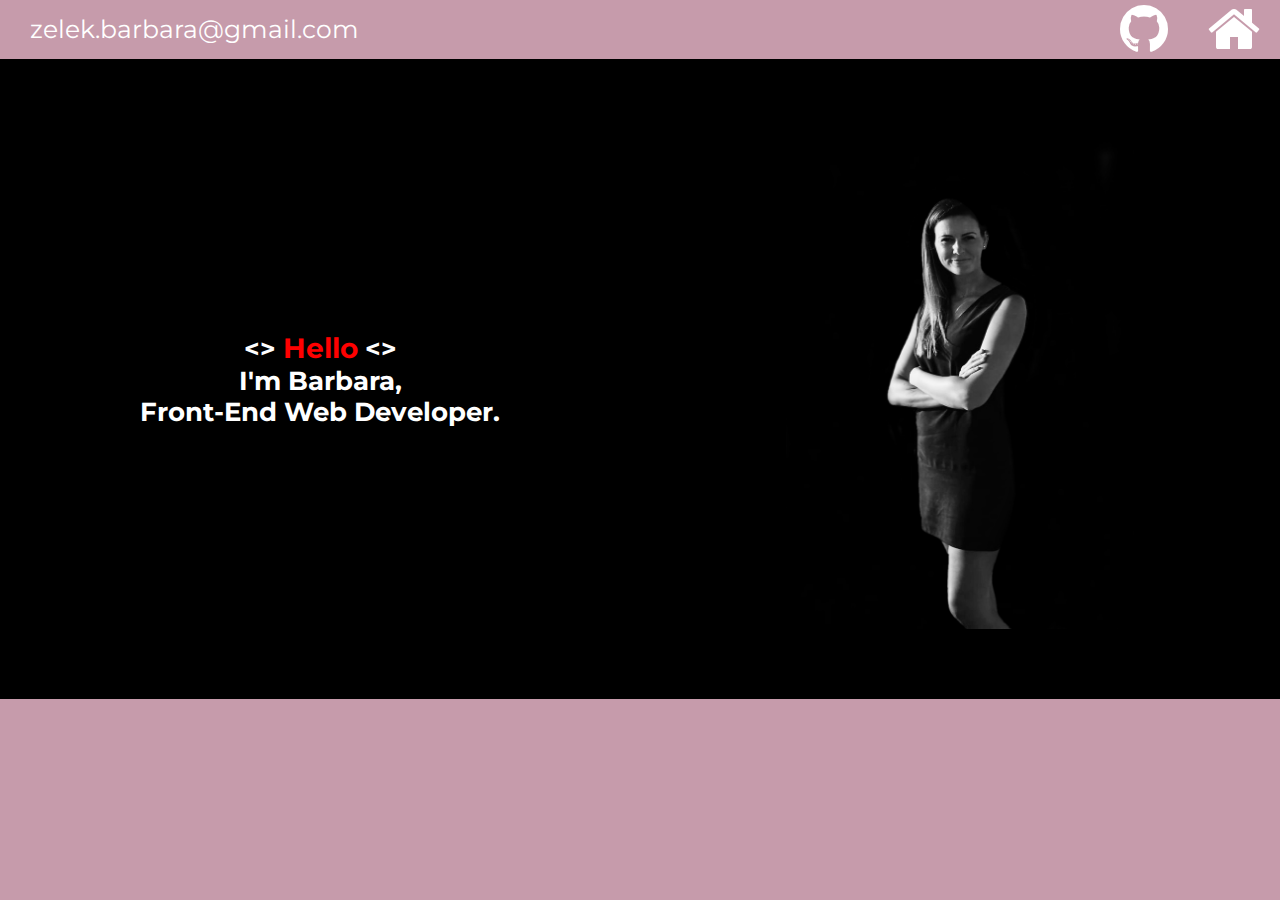
<file: index.html>
<!DOCTYPE html>
<html lang="en">
<head>
    <meta charset="UTF-8">
    <meta http-equiv="X-UA-Compatible" content="IE=edge">
     <meta name="viewport" content="width=device-width, initial-scale=1.0">
    
     <link rel="stylesheet" href="https://cdnjs.cloudflare.com/ajax/libs/font-awesome/4.7.0/css/font-awesome.css">
     <link rel="preconnect" href="https://fonts.googleapis.com"> 
    <link rel="preconnect" href="https://fonts.gstatic.com" crossorigin> 
    <link href="https://fonts.googleapis.com/css2?family=Montserrat:wght@100;200;700&display=swap" rel="stylesheet">
    <link rel="stylesheet" href="main.css">
    <title>Hello I am Barbara</title>
</head>
<body>
   
    <div class="App">
        <nav>
            <div class="email"><a class="email-link" href="mailto:zelek.barbara@gmail.com">zelek.barbara@gmail.com</a>
            </div>
            <div class="icons">
                <a class="icon-link" href="https://github.com/BarbaraZk"><i class="fa fa-github" aria-hidden="true"></i></a>
                <a href="/" class="icon-link"><i class="fa fa-home" aria-hidden="true"></i></a>
            </div>
            <!-- <div class="email"><a class="email-link" href="mailto:zelek.barbara@gmail.com">zelek.barbara@gmail.com</a>
            </div> -->
        </nav>
            <section>
                <aside>
                    <p> <> <span>Hello</span> <>
                        <br>
                        I'm Barbara,<br>Front-End Web Developer.</p>  
                </aside>
                <main>
                    <img src="BarbPorft-1.jpeg" class="image"alt="Picture of me">
                </main>
            </section>

        <footer></footer>

    </div>
   

</body>
</html>
</file>
<file: main.css>
*{
    box-sizing: border-box;
    margin: 0;
    padding: 0;
    font-family: 'Montserrat', sans-serif;
}
.App{
    background-color: rgb(198, 155, 171);
    min-height:100vh ;
}
nav{
    display: flex;
    height: 6.5vh;
    background-color: rgb(198, 155, 171);
    justify-content: space-between;
    align-items: center;
    font-size: 18px;
    color: white;
    text-decoration: none; 
}
.icons{ 
    display: flex;
    /* padding: 0 20px; */
    align-items: center;
}
.icon-link{
    color: white;
    margin: 0 20px;
    font-size: 3.5rem;
}
.icon-link:hover{
    color: rgb(82, 51, 75);
    transition: 1s;
   
}
.email-link{
    color: white;
    font-size: 25px;
    text-decoration: none;
    margin: 0 30px;
}
.email-link:hover{
    color: rgb(82, 51, 75);
    transition: 0.5s;
    font-size: 28px;
}
section{
    display: flex; 
    background-color: black;
    flex-basis: 100%;
    height: 50vw;
}
aside{
    width: 50%;
    /* display: block; */
    display: flex;
    justify-content: center;
    text-align: center;
    font-size: 2vw;
    padding: 10px 0;
    margin: 60px 30px;
    align-items: center;
    color: white;
    font-weight: 700;
}
aside span{
    color: red;
    font-size: 2.2vw;  
    font-weight: 700;
}
main{
    width: 50%;
    display: flex;
    padding: 10px 0;
    margin: 60px 30px;
    text-align: center;
    justify-content: center; 
}
 main .image{
    display: flex;
    width: 60%;
    height: 100%;
 }

 @media (max-width:760px ){
   
    .icon-link{
        font-size: 1.5rem;
        margin: 0 8px;
    }
    .email-link{
        font-size: 15px;
        margin: 0 20px;
    }
    .email-link:hover{
        font-size: 18px;
    }
    section{
        flex-wrap: wrap;
        min-height: 70vh;
        justify-content:flex-start;
        align-items: flex-start;
        align-content:flex-start;
    }
    aside{
        font-size: 2.5vw;
        height: 10vh;
        width: 100%;
        padding:0;
        margin:0;
    }
    aside span{
        font-size: 3.5vw;  
    }
    main{
        height: 50vh;
        text-align: start;
        width: 100%;
        padding:0;
        margin:0;
    }
    main.image{
        width: 80%; 
         
    }
 }


 /* @media(max-width:760px){
    section{
        display: flex;
        justify-content: flex-end;
        height: 90vh;
        flex-direction: column-reverse;
        
    }
    main.image{
        width: 100%;
        padding: 10vw;
        height: 50vh;
    }
 } */
</file>
